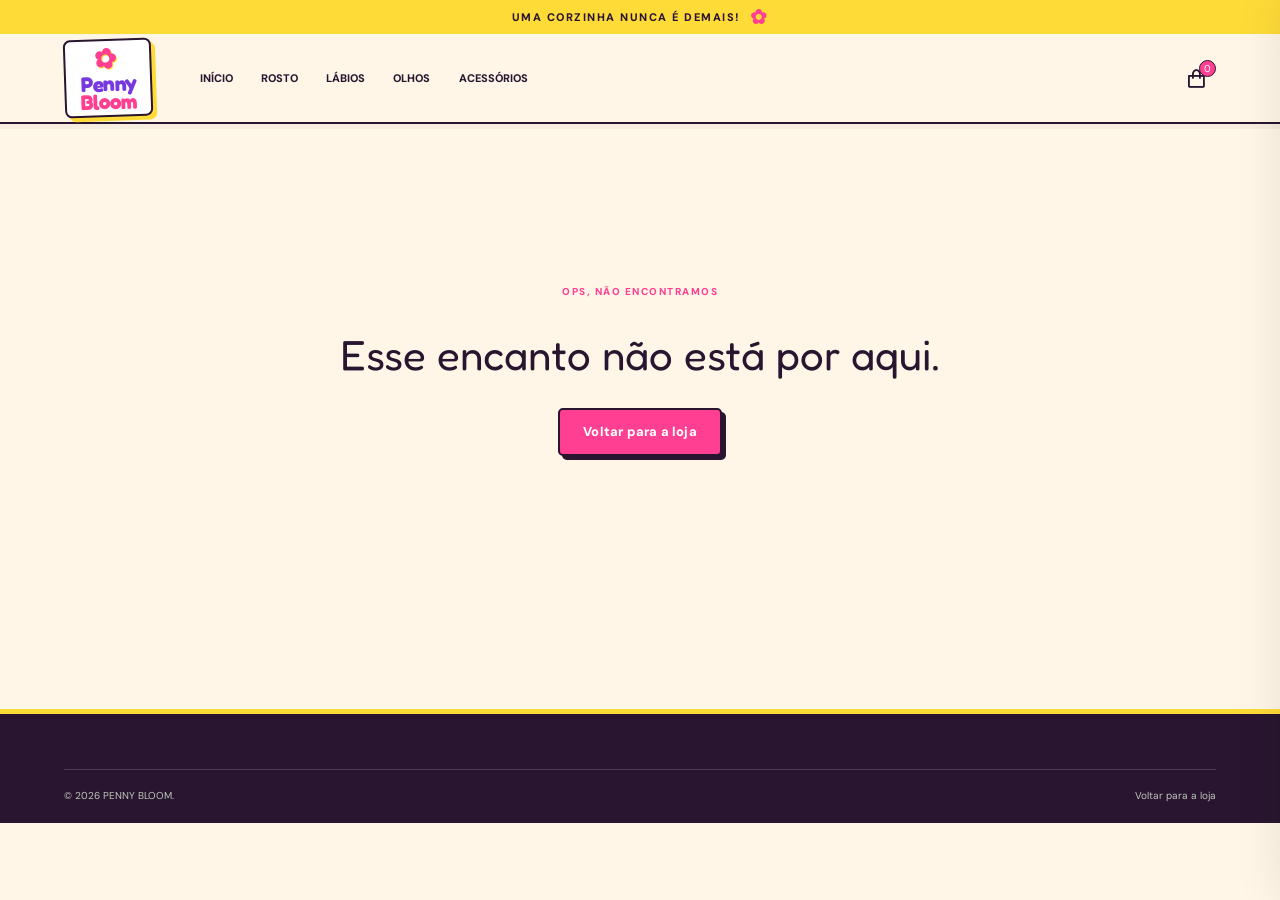
<file: produto.html>
<!DOCTYPE html><html lang="pt-BR"><head><meta charset="UTF-8"><meta name="viewport" content="width=device-width, initial-scale=1.0"><meta name="theme-color" content="#f8f6ef"><title>Produto | PENNY BLOOM</title><link rel="preconnect" href="https://fonts.googleapis.com"><link rel="preconnect" href="https://fonts.gstatic.com" crossorigin><link href="https://fonts.googleapis.com/css2?family=DM+Sans:wght@400;500;600;700&family=Playfair+Display:wght@400;500;600;700&display=swap" rel="stylesheet"><link href="https://unpkg.com/boxicons@2.1.4/css/boxicons.min.css" rel="stylesheet"><link rel="stylesheet" href="style.css"></head><body data-page="product"><div class="announcement">Uma corzinha nunca é demais! <span>✿</span></div><header class="site-header"><div class="nav-container"><button class="icon-button mobile-toggle" id="mobile-toggle" aria-label="Abrir menu"><i class="bx bx-menu"></i></button><a class="logo" href="index.html" aria-label="Penny Bloom — início"><span class="logo-mark" aria-hidden="true">✿</span><span class="logo-word"><span class="logo-line">Penny</span><span class="logo-line">Bloom</span></span></a><nav class="main-nav" id="nav-menu"><a href="index.html">Início</a><a href="rosto.html">Rosto</a><a href="labios.html">Lábios</a><a href="olhos.html">Olhos</a><a href="acessorios.html">Acessórios</a></nav><div class="nav-actions"><button class="icon-button cart-trigger" data-open-cart aria-label="Abrir carrinho"><i class="bx bx-shopping-bag"></i><span class="cart-count" id="cart-count">0</span></button></div></div></header><main class="section product-detail-section" id="product-detail"><p>Carregando produto...</p></main><footer class="site-footer"><div class="footer-bottom"><span>© <span id="current-year"></span> PENNY BLOOM.</span><a href="index.html">Voltar para a loja</a></div></footer><div class="toast" id="toast" role="status"></div><div class="drawer-backdrop" id="cart-backdrop"></div><aside class="cart-drawer" id="cart-drawer" aria-label="Carrinho de compras" aria-hidden="true"><div class="drawer-header"><div><span class="eyebrow">SUAS ESCOLHAS</span><h2>Meu carrinho</h2></div><button class="icon-button" id="close-cart" aria-label="Fechar carrinho"><i class="bx bx-x"></i></button></div><div class="cart-items" id="cart-items"></div><div class="cart-empty" id="cart-empty"><i class="bx bx-shopping-bag"></i><h3>Seu carrinho está vazio</h3><p>Que tal colocar um pouco de cor por aqui?</p><button class="button button-outline" id="continue-shopping">Continuar explorando</button></div><div class="drawer-footer" id="drawer-footer"><div class="subtotal"><span>Subtotal</span><strong id="cart-total">R$ 0,00</strong></div><p>Frete e condições de pagamento são definidos na etapa de compra.</p><button class="button button-primary checkout-demo" id="checkout-button">Continuar</button><small>Checkout demonstrativo — configure seu meio de pagamento antes de publicar a loja.</small></div></aside><script src="app.js"></script></body></html>
</file>
<file: style.css>
@import url('https://fonts.googleapis.com/css2?family=Fredoka:wght@400;500;600;700&family=DM+Sans:wght@400;500;600;700;800&display=swap');
@import url('https://fonts.googleapis.com/css2?family=Fredoka:wght@400;500;600;700&display=swap');
@import url('https://fonts.googleapis.com/css2?family=DM+Sans:wght@400;500;600;700&family=Playfair+Display:ital,wght@0,400;0,500;0,600;0,700;1,400;1,500&display=swap');
:root{--cream:#f8f6ef;--paper:#fffefa;--sage:#71866b;--sage-dark:#405744;--sage-soft:#e8ede3;--rose:#b77e79;--ink:#303b31;--muted:#7d8278;--line:#e5e5da;--serif:'Playfair Display',Georgia,serif;--sans:'DM Sans',Arial,sans-serif;--shadow:0 16px 45px rgba(48,59,49,.08)}
*{box-sizing:border-box}html{scroll-behavior:smooth;scroll-padding-top:100px}body{margin:0;background:var(--cream);color:var(--ink);font-family:var(--sans);font-size:15px;line-height:1.65}body.drawer-open{overflow:hidden}a{color:inherit;text-decoration:none}button,input,select{font:inherit}button{cursor:pointer}img{display:block;max-width:100%}.announcement{height:34px;display:flex;align-items:center;justify-content:center;gap:9px;background:var(--sage-dark);color:#fff;font-size:10px;letter-spacing:1.4px;text-transform:uppercase}.announcement span{color:#d8c7a5}.site-header{position:sticky;top:0;z-index:50;background:rgba(255,254,250,.96);backdrop-filter:blur(14px);border-bottom:1px solid rgba(64,87,68,.10)}.nav-container{max-width:1320px;min-height:82px;padding:0 5%;margin:auto;display:grid;grid-template-columns:1fr auto 1fr;align-items:center;gap:30px}.logo{font-family:var(--serif);font-size:27px;line-height:1.05;color:var(--sage-dark);white-space:nowrap}.logo span{display:block;margin-top:3px;font-family:var(--sans);font-size:9px;font-weight:600;letter-spacing:5px;text-transform:uppercase;text-align:center}.main-nav{display:flex;align-items:center;gap:30px}.main-nav a{position:relative;padding:30px 0;color:#626b60;font-size:11px;font-weight:600;letter-spacing:1.1px;text-transform:uppercase;transition:color .2s}.main-nav a:hover,.main-nav a.active{color:var(--sage-dark)}.main-nav a.active:after{content:"";position:absolute;left:0;right:0;bottom:21px;height:1px;background:var(--rose)}.nav-actions{display:flex;justify-self:end;align-items:center;gap:16px}.icon-button{width:40px;height:40px;border:0;background:transparent;color:var(--sage-dark);font-size:22px;display:grid;place-items:center;border-radius:50%;transition:background .2s}.icon-button:hover{background:var(--sage-soft)}.cart-trigger{position:relative}.cart-count{position:absolute;top:0;right:-2px;min-width:17px;height:17px;padding:0 4px;border-radius:20px;background:var(--rose);color:white;font-size:10px;display:grid;place-items:center}.mobile-toggle{display:none}.search-bar{display:none;max-width:1320px;margin:0 auto;padding:0 5% 16px;gap:10px}.search-bar.is-open{display:flex}.search-bar input,.catalog-search input{width:100%;border:1px solid var(--line);background:var(--paper);padding:12px 15px;outline:none}.search-bar button{border:0;background:var(--sage-dark);color:white;padding:0 22px}
.hero{height:min(690px,78vh);min-height:530px;position:relative;display:flex;align-items:center;overflow:hidden;background:#4c5848}.hero-image{position:absolute;inset:0;background:linear-gradient(90deg,rgba(26,39,29,.66),rgba(26,39,29,.08)),url('https://images.unsplash.com/photo-1490750967868-88aa4486c946?auto=format&fit=crop&w=2200&q=90') center 48%/cover}.hero-content{position:relative;z-index:1;max-width:1320px;width:100%;margin:0 auto;padding:50px 8%;color:white}.eyebrow{display:block;color:var(--rose);font-size:10px;font-weight:700;letter-spacing:2.2px;text-transform:uppercase}.hero .eyebrow{color:#e7d9bd}.hero h1{font:500 clamp(46px,6.4vw,82px)/1.06 var(--serif);letter-spacing:-2px;margin:20px 0}.hero h1 em{font-weight:400;color:#e5d6b9}.hero-content p{max-width:450px;color:rgba(255,255,255,.88);font-size:16px;margin:0 0 30px}.button{display:inline-flex;align-items:center;justify-content:center;gap:12px;min-height:48px;padding:0 23px;border:1px solid transparent;font-size:11px;font-weight:700;letter-spacing:1px;text-transform:uppercase;transition:all .25s}.button-light{background:var(--paper);color:var(--sage-dark)}.button-light:hover{background:#e9dfca;transform:translateY(-2px)}.button-primary{background:var(--sage-dark);color:white}.button-primary:hover{background:#2e4232;transform:translateY(-2px)}.button-outline{border-color:var(--sage);background:transparent;color:var(--sage-dark)}.button-outline:hover{background:var(--sage-dark);color:white}.hero-note{position:absolute;right:5%;bottom:30px;color:rgba(255,255,255,.8);font:italic 14px var(--serif)}.intro-strip{min-height:85px;padding:18px 5%;display:flex;align-items:center;justify-content:center;gap:30px;background:#eeeee5;color:var(--sage-dark)}.intro-strip p{margin:0;font:italic 15px var(--serif)}.intro-strip span{color:var(--rose)}
.section{max-width:1320px;margin:0 auto;padding:105px 5%}.section-heading{text-align:center;margin:0 auto 45px;max-width:650px}.section-heading h2,.story-copy h2,.newsletter-section h2{font:500 clamp(32px,4vw,48px)/1.15 var(--serif);color:var(--sage-dark);margin:12px 0}.section-heading p{margin:10px 0 0;color:var(--muted)}.category-grid{display:grid;grid-template-columns:repeat(4,1fr);gap:17px}.category-card{height:330px;position:relative;display:flex;flex-direction:column;justify-content:flex-end;overflow:hidden;padding:25px;color:white;background-size:cover;background-position:center;isolation:isolate;transition:transform .35s}.category-card:before{content:"";position:absolute;inset:0;z-index:-1;background:linear-gradient(180deg,rgba(25,35,27,.03),rgba(25,35,27,.72))}.category-card:after{content:"";position:absolute;inset:0;z-index:-2;background-size:cover;background-position:center;transition:transform .6s}.category-card:hover:after{transform:scale(1.06)}.category-candles:after{background-image:url('https://images.unsplash.com/photo-1603006905003-be475563bc59?auto=format&fit=crop&w=900&q=85')}.category-tea:after{background-image:url('https://images.unsplash.com/photo-1544787219-7f47ccb76574?auto=format&fit=crop&w=900&q=85')}.category-decor:after{background-image:url('https://images.unsplash.com/photo-1616486338812-3dadae4b4ace?auto=format&fit=crop&w=900&q=85')}.category-vintage:after{background-image:url('https://images.unsplash.com/photo-1490312278390-ab64016e0aa9?auto=format&fit=crop&w=900&q=85')}.category-card>span{font-size:9px;letter-spacing:2px}.category-card h3{font:500 27px var(--serif);margin:8px 0}.category-card b{font-size:10px;letter-spacing:1px;text-transform:uppercase}.category-card b i{font-size:16px;vertical-align:middle}
.section-heading-row{max-width:none;display:flex;justify-content:space-between;align-items:end;text-align:left}.section-heading-row h2{margin-bottom:5px}.section-heading-row p{margin:0}.text-link{display:inline-flex;align-items:center;gap:8px;color:var(--sage-dark);font-size:11px;font-weight:700;letter-spacing:1px;text-transform:uppercase;border-bottom:1px solid #b7c1b1;padding-bottom:7px;white-space:nowrap}.text-link i{font-size:17px}.shop-section{padding-top:85px}.catalog-toolbar{display:flex;justify-content:space-between;gap:15px;margin-bottom:25px}.catalog-search{display:flex;align-items:center;gap:9px;flex:1;max-width:390px;padding-left:13px;background:var(--paper);border:1px solid var(--line);color:var(--sage)}.catalog-search input{border:0;background:transparent;padding-left:0}.catalog-search input:focus{outline:none}.catalog-toolbar select{min-width:190px;border:1px solid var(--line);background:var(--paper);padding:0 15px;color:var(--sage-dark);font-size:12px;outline:none}.catalog-layout{display:grid;grid-template-columns:220px 1fr;gap:35px;align-items:start}.filters{padding:23px;background:var(--paper);border:1px solid var(--line)}.filter-heading{display:flex;align-items:center;justify-content:space-between}.filter-heading h3{margin:0;font:500 21px var(--serif);color:var(--sage-dark)}.clear-button{border:0;background:none;color:var(--rose);font-size:10px;text-decoration:underline}.filter-group{padding:22px 0 7px;border-bottom:1px solid var(--line)}.filter-group:last-child{border:0}.filter-group h4{margin:0 0 13px;color:var(--sage-dark);font-size:10px;letter-spacing:1.4px;text-transform:uppercase}.filter-group label{display:flex;align-items:center;gap:9px;margin:11px 0;color:var(--muted);font-size:12px;cursor:pointer}.filter-group input{accent-color:var(--sage-dark);width:15px;height:15px}.results-line{display:flex;justify-content:space-between;margin-bottom:15px;color:var(--muted);font-size:10px;letter-spacing:.4px}.products-grid{display:grid;grid-template-columns:repeat(3,minmax(0,1fr));gap:22px}.product-card{min-width:0;background:var(--paper);border:1px solid var(--line);transition:transform .3s,box-shadow .3s}.product-card:hover{transform:translateY(-5px);box-shadow:var(--shadow)}.product-image-wrap{height:260px;position:relative;display:block;overflow:hidden;background:#ecebe3}.product-image-wrap img{width:100%;height:100%;object-fit:cover;transition:transform .6s}.product-card:hover .product-image-wrap img{transform:scale(1.045)}.product-badge{position:absolute;top:13px;left:13px;padding:5px 10px;background:rgba(255,254,250,.93);color:var(--sage-dark);font-size:9px;letter-spacing:1px;text-transform:uppercase}.quick-view{position:absolute;left:12px;right:12px;bottom:12px;display:flex;justify-content:center;align-items:center;gap:8px;padding:10px;background:rgba(255,254,250,.94);color:var(--sage-dark);font-size:10px;font-weight:700;letter-spacing:1px;text-transform:uppercase;opacity:0;transform:translateY(8px);transition:.25s}.product-card:hover .quick-view{opacity:1;transform:translateY(0)}.product-info{padding:19px}.product-category{color:var(--rose);font-size:9px;font-weight:700;letter-spacing:1.4px;text-transform:uppercase}.product-info h3{margin:7px 0;font:500 19px/1.3 var(--serif);color:var(--sage-dark)}.product-info h3 a:hover{color:var(--rose)}.product-info p{min-height:61px;margin:0;color:var(--muted);font-size:11px;line-height:1.6}.product-card-bottom{display:flex;align-items:center;justify-content:space-between;gap:8px;margin-top:17px;padding-top:13px;border-top:1px solid var(--line)}.product-card-bottom>strong{color:var(--sage-dark);font:600 17px var(--serif)}.add-button{display:flex;align-items:center;gap:5px;border:0;background:none;color:var(--sage-dark);font-size:10px;font-weight:700;text-transform:uppercase}.add-button i{font-size:18px}.add-button:hover{color:var(--rose)}.empty-state{padding:55px 20px;text-align:center;background:var(--paper);border:1px dashed #cbd3c5}.empty-state[hidden]{display:none}.empty-state>i{font-size:35px;color:var(--sage)}.empty-state h3{font:24px var(--serif);color:var(--sage-dark)}.empty-state p{color:var(--muted);font-size:13px}.story-section{display:grid;grid-template-columns:1fr 1fr;min-height:560px;background:#eceee5}.story-image{min-height:500px;background:url('https://images.unsplash.com/photo-1490750967868-88aa4486c946?auto=format&fit=crop&w=1200&q=85') center/cover}.story-copy{align-self:center;max-width:610px;padding:70px clamp(35px,7vw,110px)}.story-copy h2{font-size:clamp(34px,4vw,51px)}.story-copy p{color:#727c70;font-size:13px;line-height:1.9}.story-copy .text-link{margin-top:15px}.values-section{padding-top:90px;padding-bottom:90px}.values-grid{display:grid;grid-template-columns:repeat(3,1fr);gap:30px;text-align:center}.values-grid article{padding:30px 25px}.values-grid i{font-size:29px;color:var(--rose)}.values-grid h3{font:500 22px var(--serif);color:var(--sage-dark);margin:12px 0 5px}.values-grid p{max-width:260px;margin:auto;color:var(--muted);font-size:12px}.testimonials-section{padding:90px 5%;background:#eeeee5}.testimonials-section .section-heading{margin-bottom:35px}.testimonial-grid{max-width:1200px;margin:auto;display:grid;grid-template-columns:repeat(3,1fr);gap:20px}.testimonial-grid blockquote{margin:0;padding:30px;background:var(--paper);text-align:center}.stars{color:#b58c61;letter-spacing:4px}.testimonial-grid p{font:italic 17px/1.6 var(--serif);color:var(--sage-dark)}.testimonial-grid cite{font-size:10px;color:var(--muted);font-style:normal}.demo-note{text-align:center;color:#92968e;font-size:9px;margin:20px 0 0}.newsletter-section{padding:75px 8%;display:flex;align-items:center;justify-content:space-between;gap:50px;background:#dfe6da}.newsletter-section>div{max-width:540px}.newsletter-section h2{font-size:36px}.newsletter-section p{color:#687568;font-size:13px}.newsletter-form{width:min(440px,100%);display:grid;grid-template-columns:1fr auto;gap:0}.newsletter-form input{min-width:0;padding:15px;border:1px solid #c8d2c2;background:var(--paper);outline:none}.newsletter-form button{padding:0 17px;border:0;background:var(--sage-dark);color:white;font-size:10px;font-weight:700;letter-spacing:.5px;text-transform:uppercase}.newsletter-form small{grid-column:1/-1;margin-top:9px;color:#778273;font-size:9px}.sr-only{position:absolute;width:1px;height:1px;padding:0;margin:-1px;overflow:hidden;clip:rect(0,0,0,0);white-space:nowrap;border:0}
.site-footer{background:#35483a;color:#e7e9df;padding:55px 5% 0}.footer-main{max-width:1200px;margin:auto;display:grid;grid-template-columns:1.5fr 1fr 1fr 1fr;gap:45px;padding-bottom:45px}.footer-brand .logo{display:inline-block;color:#fff;font-size:29px}.footer-brand .logo span{color:#d6dcca}.footer-main p{max-width:230px;color:#c1c9bc;font-size:12px}.footer-main h3{margin:5px 0 18px;color:#e6d8bd;font:500 19px var(--serif)}.footer-main>div>a:not(.logo){display:block;margin:10px 0;color:#c1c9bc;font-size:11px}.footer-main>div>a:hover{color:white}.social-links{display:flex;gap:12px;margin-top:20px}.social-links a{font-size:20px}.footer-flower{font-size:32px;color:#d6b8a5}.footer-bottom{max-width:1200px;margin:auto;border-top:1px solid rgba(255,255,255,.15);padding:18px 0;display:flex;justify-content:space-between;gap:20px;color:#bfc8bc;font-size:10px}.footer-bottom i{color:#d59a91}
.category-page{min-height:65vh}.category-hero{padding:85px 5% 75px;text-align:center;background:linear-gradient(rgba(239,239,230,.8),rgba(239,239,230,.8)),url('https://images.unsplash.com/photo-1490750967868-88aa4486c946?auto=format&fit=crop&w=1800&q=80') center/cover}.category-hero h1{margin:12px 0;font:500 clamp(40px,5vw,62px) var(--serif);color:var(--sage-dark)}.category-hero p{max-width:560px;margin:auto;color:#687568}.category-shop{padding-top:65px}.category-shop .section-heading-row{margin-bottom:35px}.product-detail-section{min-height:65vh;padding-top:60px}.back-link{display:inline-flex;align-items:center;gap:7px;margin-bottom:35px;color:var(--sage-dark);font-size:11px;text-transform:uppercase;letter-spacing:1px}.product-detail-grid{display:grid;grid-template-columns:1.05fr .95fr;gap:8%;align-items:center}.detail-image{height:580px;background:#eeeee5}.detail-image img{width:100%;height:100%;object-fit:cover}.detail-copy h1{margin:12px 0;font:500 clamp(36px,4vw,54px)/1.12 var(--serif);color:var(--sage-dark)}.detail-price{display:block;margin:20px 0;color:var(--sage-dark);font:600 25px var(--serif)}.detail-copy>p{max-width:500px;color:var(--muted);line-height:1.9}.detail-note{padding:15px;background:#edf0e8;color:var(--sage-dark)!important;font-size:12px}.detail-copy .button{margin-top:15px}.detail-benefits{display:grid;gap:10px;margin-top:30px;color:var(--muted);font-size:11px}.detail-benefits i{color:var(--sage);font-size:17px;vertical-align:middle;margin-right:7px}.not-found{text-align:center;padding:100px 10px}.not-found h1{font:42px var(--serif);color:var(--sage-dark)}
.drawer-backdrop{position:fixed;inset:0;z-index:90;background:rgba(29,39,30,.38);opacity:0;visibility:hidden;transition:.3s}.drawer-backdrop.is-visible{opacity:1;visibility:visible}.cart-drawer{position:fixed;z-index:100;top:0;right:0;width:min(440px,100%);height:100dvh;padding:25px;background:var(--paper);display:flex;flex-direction:column;transform:translateX(105%);transition:transform .35s ease;box-shadow:-15px 0 50px rgba(0,0,0,.12)}.cart-drawer.is-open{transform:translateX(0)}.drawer-header{display:flex;align-items:center;justify-content:space-between;padding-bottom:20px;border-bottom:1px solid var(--line)}.drawer-header h2{margin:4px 0 0;font:30px var(--serif);color:var(--sage-dark)}.cart-items{flex:1;overflow:auto;padding:10px 0}.cart-line{display:grid;grid-template-columns:78px 1fr 25px;gap:13px;padding:15px 0;border-bottom:1px solid var(--line)}.cart-line>img{width:78px;height:90px;object-fit:cover}.cart-line-info>a{display:block;color:var(--sage-dark);font:16px var(--serif)}.cart-line-info>strong{display:block;margin:5px 0;color:var(--sage);font-size:12px}.remove-item{align-self:start;border:0;background:none;color:#a47c75;font-size:18px}.quantity-control{display:inline-flex;align-items:center;gap:12px;border:1px solid var(--line);padding:2px 7px}.quantity-control button{border:0;background:none;color:var(--sage-dark);font-size:16px}.quantity-control span{font-size:11px}.cart-empty{margin:auto;text-align:center}.cart-empty[hidden],.drawer-footer[hidden]{display:none}.cart-empty>i{font-size:38px;color:var(--sage)}.cart-empty h3{font:24px var(--serif);color:var(--sage-dark)}.cart-empty p{color:var(--muted);font-size:12px}.drawer-footer{padding-top:20px;border-top:1px solid var(--line)}.subtotal{display:flex;justify-content:space-between;color:var(--sage-dark)}.subtotal strong{font:600 21px var(--serif)}.drawer-footer p,.drawer-footer small{display:block;color:var(--muted);font-size:10px}.drawer-footer .button{width:100%;margin:8px 0}.toast{position:fixed;z-index:150;left:50%;bottom:25px;transform:translate(-50%,20px);padding:13px 20px;background:var(--sage-dark);color:white;font-size:12px;opacity:0;visibility:hidden;transition:.25s;box-shadow:var(--shadow);text-align:center;max-width:90%}.toast.show{opacity:1;visibility:visible;transform:translate(-50%,0)}
@media(max-width:1100px){.nav-container{gap:15px}.main-nav{gap:17px}.main-nav a{font-size:10px}.products-grid{grid-template-columns:repeat(2,minmax(0,1fr))}.category-grid{grid-template-columns:repeat(2,1fr)}.product-image-wrap{height:290px}}
@media(max-width:760px){.announcement{font-size:8px;letter-spacing:1px}.nav-container{min-height:72px;grid-template-columns:40px 1fr 80px;gap:8px;padding:0 5%}.mobile-toggle{display:grid}.logo{justify-self:center;font-size:24px}.logo span{font-size:8px}.nav-actions{gap:4px}.main-nav{position:absolute;top:72px;left:0;right:0;display:none;flex-direction:column;align-items:stretch;gap:0;padding:10px 7% 22px;background:var(--paper);border-bottom:1px solid var(--line);box-shadow:0 15px 25px rgba(0,0,0,.06)}.main-nav.is-open{display:flex}.main-nav a{padding:13px 0;border-bottom:1px solid var(--line)}.main-nav a.active:after{display:none}.hero{height:620px;min-height:0}.hero-image{background-position:58% center}.hero-content{padding:35px 7%}.hero h1{font-size:53px}.hero-content p{font-size:14px;max-width:330px}.hero-note{font-size:11px}.intro-strip{gap:12px;flex-wrap:wrap}.intro-strip p{font-size:12px}.intro-strip p:last-child{display:none}.section{padding:75px 5%}.section-heading h2{font-size:35px}.category-grid{gap:10px}.category-card{height:245px;padding:16px}.category-card h3{font-size:21px}.section-heading-row{align-items:start;gap:18px;flex-direction:column}.catalog-layout{grid-template-columns:1fr;gap:20px}.filters{padding:15px}.filter-group{display:inline-block;vertical-align:top;width:49%;padding:12px 0}.filter-heading h3{font-size:19px}.products-grid{gap:13px}.product-image-wrap{height:220px}.product-info{padding:13px}.product-info h3{font-size:17px}.product-info p{font-size:10px;min-height:80px}.product-card-bottom{align-items:flex-start;flex-direction:column}.add-button{padding:5px 0}.catalog-toolbar{flex-direction:column}.catalog-search{max-width:none;min-height:45px}.catalog-toolbar select{min-height:43px}.results-line{font-size:9px}.story-section{grid-template-columns:1fr}.story-image{min-height:330px}.story-copy{padding:55px 7%}.values-grid,.testimonial-grid{grid-template-columns:1fr;gap:10px}.values-grid article{padding:20px}.newsletter-section{padding:55px 7%;display:block}.newsletter-section h2{font-size:31px}.newsletter-form{margin-top:25px}.footer-main{grid-template-columns:1fr 1fr;gap:30px}.footer-brand{grid-column:1/-1}.footer-bottom{flex-direction:column;gap:7px}.category-hero{padding:65px 7%}.product-detail-grid{grid-template-columns:1fr;gap:30px}.detail-image{height:420px}.product-detail-section{padding-top:35px}.detail-copy h1{font-size:39px}}
@media(max-width:420px){.hero h1{font-size:44px}.category-grid{grid-template-columns:1fr 1fr}.category-card{height:210px}.category-card h3{font-size:18px}.products-grid{grid-template-columns:1fr}.product-image-wrap{height:300px}.product-info p{min-height:0}.product-card-bottom{flex-direction:row;align-items:center}.filter-group{width:100%}.newsletter-form{grid-template-columns:1fr}.newsletter-form button{min-height:46px}.footer-main{gap:22px}.footer-main h3{font-size:17px}}


:root{--cream:#fff8ed;--paper:#fffdf8;--sage:#9b65e8;--sage-dark:#30251f;--sage-soft:#f4e9ff;--rose:#f05291;--ink:#30251f;--muted:#766b70;--line:#f1dfd4;--serif:'Fredoka','DM Sans',sans-serif;--sans:'DM Sans',Arial,sans-serif;--shadow:0 16px 45px rgba(67,35,57,.10);--pink:#f05291;--purple:#9b65e8;--blue:#52b9e9;--yellow:#ffd34e;--green:#83c95b}
body{background:var(--cream);color:var(--ink)}
.announcement{background:var(--purple);font-size:11px;text-transform:none;letter-spacing:1px;font-weight:700}.announcement span{color:var(--yellow);font-size:17px}
.site-header{background:rgba(255,253,248,.96);border-color:#f7e4dc}.logo{font-family:var(--serif);font-weight:700;color:var(--ink);font-size:29px}.logo span{font-family:var(--sans);color:var(--pink);font-weight:800;letter-spacing:6px}
.main-nav a{color:#51444c;letter-spacing:.7px}.main-nav a:hover,.main-nav a.active{color:var(--pink)}.main-nav a.active:after{height:3px;background:var(--pink)}
.icon-button{color:var(--ink)}.icon-button:hover{background:#ffe7f0}.cart-count{background:var(--pink)}
.hero-slider{height:min(790px,calc(100svh - 116px));min-height:650px;position:relative;isolation:isolate;background:#472b44}
.hero-slide{position:absolute;inset:0;display:flex;align-items:center;opacity:0;visibility:hidden;transition:opacity 1s ease,visibility 1s ease}
.hero-slide.is-active{opacity:1;visibility:visible;z-index:1}
.hero-slide-image{position:absolute;inset:0;background-size:cover;background-position:center 38%;transform:scale(1.04);transition:transform 7s ease}
.hero-slide.is-active .hero-slide-image{transform:scale(1)}
.hero-slide:after{content:"";position:absolute;inset:0;background:linear-gradient(90deg,rgba(42,23,39,.82),rgba(42,23,39,.48) 45%,rgba(42,23,39,.03));z-index:0}
.hero-content{padding:55px 8%;max-width:1320px;z-index:2;animation:heroTextIn .85s both}
.hero .eyebrow{color:var(--yellow);font-size:11px}.hero h1{font:600 clamp(58px,7vw,100px)/.99 var(--serif);letter-spacing:-2px;max-width:720px;color:white}
.hero h1 em{color:var(--yellow);font-style:normal}.hero-content p{font-size:17px;max-width:440px;line-height:1.7}
.button{border-radius:999px;text-transform:none;letter-spacing:.2px;font-size:13px}.button-light{background:var(--yellow);color:var(--ink);font-weight:700;box-shadow:0 7px 0 rgba(48,37,31,.12)}.button-light:hover{background:white;color:var(--pink);transform:translateY(-3px)}
.hero-note{z-index:3;right:5%;bottom:35px;color:white;font:700 12px var(--sans);letter-spacing:2px}
.hero-sticker{position:absolute;z-index:2;right:12%;top:18%;width:125px;height:125px;display:grid;place-items:center;text-align:center;border-radius:50%;background:var(--yellow);color:var(--ink);font:700 19px/1.05 var(--serif);transform:rotate(9deg);box-shadow:4px 7px 0 rgba(48,37,31,.15)}
.sticker-two{background:var(--blue);color:white;transform:rotate(-10deg)}.sticker-three{background:var(--green)}
.hero-controls{position:absolute;z-index:5;left:8%;bottom:30px;display:flex;align-items:center;gap:13px}
.hero-arrow{width:37px;height:37px;border:1px solid #ffffffa8;border-radius:50%;background:#ffffff20;color:white;font-size:23px;display:grid;place-items:center}
.hero-arrow:hover{background:var(--yellow);color:var(--ink)}.hero-dots{display:flex;gap:7px}.hero-dots button{width:8px;height:8px;border:0;border-radius:20px;padding:0;background:#ffffff88;transition:.3s}.hero-dots button.is-active{width:27px;background:var(--yellow)}
.doodle{position:absolute;z-index:2;color:var(--yellow);pointer-events:none;font-size:64px}.doodle-flower{right:5%;bottom:18%}.doodle-spark{right:37%;top:13%;font-size:38px;color:var(--pink)}
@keyframes heroTextIn{from{opacity:0;transform:translateY(22px)}to{opacity:1;transform:translateY(0)}}
.intro-strip{background:var(--yellow);color:var(--ink)}.intro-strip p{font:600 15px var(--serif)}.intro-strip span{color:var(--pink)}
.section-heading h2,.story-copy h2,.newsletter-section h2{font-family:var(--serif);font-weight:600;color:var(--ink)}.eyebrow{color:var(--pink)}
.category-card{height:350px;border-radius:22px;box-shadow:var(--shadow)}.category-card h3{font:600 31px var(--serif)}
.category-card:before{background:linear-gradient(180deg,#20122308,#201223b8)}
.category-face:after{background-image:url('https://images.unsplash.com/photo-1522335789203-aabd1fc54bc9?auto=format&fit=crop&w=900&q=85')}
.category-lips:after{background-image:url('https://images.unsplash.com/photo-1586495777744-4413f21062fa?auto=format&fit=crop&w=900&q=85')}
.category-eyes:after{background-image:url('https://images.unsplash.com/photo-1512496015851-a90fb38ba796?auto=format&fit=crop&w=900&q=85')}
.category-tools:after{background-image:url('https://images.unsplash.com/photo-1596462502278-27bfdc403348?auto=format&fit=crop&w=900&q=85')}
.category-card:nth-child(1){outline:4px solid #f7a5c5;outline-offset:-4px}.category-card:nth-child(2){outline:4px solid #ffd34e;outline-offset:-4px}.category-card:nth-child(3){outline:4px solid #72c6ec;outline-offset:-4px}.category-card:nth-child(4){outline:4px solid #9dd77d;outline-offset:-4px}
.text-link{color:var(--pink);border-color:#f6a8c7;text-transform:none;letter-spacing:.2px}
.filters,.product-card{border-radius:17px;overflow:hidden;border-color:#f1dfd4}.filter-heading h3,.product-info h3{font-family:var(--serif);color:var(--ink)}
.filter-group input{accent-color:var(--pink)}.product-image-wrap{background:#f6e9ed}.product-badge{border-radius:30px;background:var(--yellow);color:var(--ink);font-weight:700}
.product-category{color:var(--purple)}.add-button{color:var(--pink)}.add-button:hover{color:var(--purple)}
.button-primary{background:var(--pink);color:white}.button-primary:hover{background:var(--purple)}.button-outline{border-color:var(--pink);color:var(--pink);border-radius:999px}.button-outline:hover{background:var(--pink);color:white}
.story-section{background:#f9e4ef}.story-image{background-image:url('https://images.unsplash.com/photo-1596462502278-27bfdc403348?auto=format&fit=crop&w=1200&q=85')}
.values-grid article{border-radius:18px;background:#fffdf8}.values-grid article:nth-child(1) i{color:var(--pink)}.values-grid article:nth-child(2) i{color:var(--purple)}.values-grid article:nth-child(3) i{color:#e9b900}
.testimonials-section{background:#e9f5ff}.testimonial-grid blockquote{border-radius:18px;background:#fff}.stars{color:#f0b900}
.newsletter-section{background:var(--purple);color:white;border-radius:28px;margin:40px auto;max-width:1220px}.newsletter-section h2,.newsletter-section .eyebrow{color:white}.newsletter-section p,.newsletter-form small{color:#ffffffd6}.newsletter-form input,.newsletter-form button{border-radius:999px}.newsletter-form button{background:var(--yellow);color:var(--ink)}
.site-footer{background:#30251f;color:#fff}.site-footer .logo{color:#fff}.site-footer .logo span{color:var(--yellow)}.site-footer a:hover{color:var(--yellow)}.footer-bottom{border-color:#ffffff29}.footer-flower{color:var(--pink)}
.reveal{opacity:0;transform:translateY(28px);transition:opacity .7s ease,transform .7s cubic-bezier(.2,.7,.2,1);transition-delay:var(--reveal-delay,0ms)}.reveal.is-visible{opacity:1;transform:translateY(0)}
@media(max-width:760px){.hero-slider{height:690px;min-height:0}.hero-slide:after{background:linear-gradient(90deg,#2a1723c7,#2a17235c)}.hero-content{padding:30px 7% 85px}.hero h1{font-size:clamp(50px,13vw,70px)}.hero-content p{font-size:14px;max-width:310px}.hero-sticker{width:88px;height:88px;right:7%;top:9%;font-size:14px}.hero-controls{left:7%;bottom:24px}.hero-note{right:6%;bottom:35px;font-size:9px}.doodle-flower{font-size:43px;right:5%;bottom:17%}.doodle-spark{right:7%;top:37%;font-size:28px}.category-card{height:250px;border-radius:16px}.category-card h3{font-size:23px}.newsletter-section{margin:25px 5%;border-radius:20px}}
@media(max-width:420px){.hero-slider{height:650px}.hero h1{font-size:47px}.hero-sticker{width:76px;height:76px;font-size:12px}.hero-note{display:none}.category-card{height:220px}}
@media(prefers-reduced-motion:reduce){*,*::before,*::after{scroll-behavior:auto!important;animation-duration:.01ms!important;animation-iteration-count:1!important;transition-duration:.01ms!important}.reveal{opacity:1;transform:none}}


/* PENNY BLOOM — direção visual pop, divertida e maximalista */
:root{
 --cream:#fff6e8;--paper:#fffdf8;--ink:#29152f;--muted:#705d70;--line:#ead8e7;
 --pink:#ff3f91;--purple:#7738df;--blue:#24b8e8;--yellow:#ffdb38;--green:#73ce43;
 --sage:var(--purple);--sage-dark:var(--ink);--sage-soft:#f3eaff;--rose:var(--pink);
 --serif:'Fredoka','DM Sans',sans-serif;--sans:'DM Sans',Arial,sans-serif;
 --shadow:0 14px 0 rgba(41,21,47,.07),0 20px 45px rgba(65,30,80,.12)
}
body{background:var(--cream);color:var(--ink);font-family:var(--sans)}
.announcement{background:var(--yellow);color:var(--ink);font-weight:800;letter-spacing:1.5px;text-transform:uppercase;padding:10px 15px}
.announcement span{color:var(--pink);font-size:20px}
.site-header{background:var(--cream);border-bottom:2px solid var(--ink);box-shadow:0 5px 0 rgba(41,21,47,.04)}
.nav-container{min-height:88px}
.logo{display:inline-flex!important;align-items:center;gap:8px;color:var(--ink)!important;font-family:var(--serif);font-size:initial!important;line-height:.78;letter-spacing:-1px;transform:rotate(-3deg);transition:transform .2s ease}
.logo:hover{transform:rotate(2deg) scale(1.04)}
.logo-mark{width:43px;height:43px;display:grid;place-items:center;border-radius:50%;background:var(--pink);color:var(--yellow);font-size:34px;line-height:1;transform:rotate(12deg);box-shadow:3px 3px 0 var(--ink);border:0px solid var(--ink)}
.logo-word{display:flex;flex-direction:column;font:700 29px/.72 'Fredoka',sans-serif;text-transform:lowercase;color:var(--purple);letter-spacing:-1.5px}
.logo-word span{color:var(--pink);font-size:26px;margin-left:10px}
.site-footer .logo-word{color:#fff}.site-footer .logo-word span{color:var(--yellow)}
.site-footer .logo-mark{background:var(--blue);color:var(--yellow)}
.main-nav a{font-weight:800;color:var(--ink);letter-spacing:0;text-transform:uppercase;font-size:11px}
.main-nav a:hover,.main-nav a.active{color:var(--pink)}.main-nav a.active:after{height:4px;background:var(--pink);border-radius:5px}
.icon-button{border:2px solid transparent}.icon-button:hover{background:var(--yellow);border-color:var(--ink);color:var(--ink)}.cart-count{background:var(--pink);border:1px solid var(--ink)}
.hero-slider{height:min(760px,calc(100svh - 110px));min-height:620px;background:var(--purple);overflow:hidden}
.hero-slide:nth-child(1){background:#783ce0}.hero-slide:nth-child(2){background:#ff4c98}.hero-slide:nth-child(3){background:#21b6df}
.hero-slide-image{left:auto;width:52%;height:86%;top:7%;right:5%;border-radius:48% 52% 42% 58% / 56% 43% 57% 44%;clip-path:none;opacity:1;box-shadow:12px 12px 0 var(--yellow);border:4px solid var(--ink);transform:rotate(3deg) scale(1.02);background-position:center}
.hero-slide:nth-child(2) .hero-slide-image{border-radius:42% 58% 55% 45% / 43% 55% 45% 57%;box-shadow:12px 12px 0 var(--blue);transform:rotate(-3deg) scale(1.02)}
.hero-slide:nth-child(3) .hero-slide-image{border-radius:55% 45% 40% 60% / 48% 58% 42% 52%;box-shadow:12px 12px 0 var(--pink)}
.hero-slide:after{background:linear-gradient(90deg,rgba(82,34,171,.98) 0%,rgba(82,34,171,.93) 37%,rgba(82,34,171,.22) 72%,transparent 100%)}
.hero-slide:nth-child(2):after{background:linear-gradient(90deg,rgba(203,37,111,.98) 0%,rgba(203,37,111,.91) 37%,rgba(203,37,111,.2) 72%,transparent)}
.hero-slide:nth-child(3):after{background:linear-gradient(90deg,rgba(15,112,153,.98) 0%,rgba(15,112,153,.91) 37%,rgba(15,112,153,.2) 72%,transparent)}
.hero-content{padding-left:9%;max-width:780px}.hero .eyebrow{display:inline-block;background:var(--yellow);color:var(--ink);padding:8px 13px;border-radius:3px;transform:rotate(-2deg);font-weight:800}
.hero h1{font:700 clamp(62px,7.5vw,108px)/.88 'Fredoka',sans-serif;letter-spacing:-3px;text-shadow:4px 4px 0 rgba(41,21,47,.13)}
.hero h1 em{color:var(--yellow);text-shadow:3px 3px 0 var(--ink);font-style:normal}
.hero-content p{font-size:16px;font-weight:600;max-width:390px;color:#fff;line-height:1.65}
.button{font-family:var(--sans);font-weight:800;border:2px solid var(--ink);box-shadow:4px 4px 0 var(--ink);border-radius:5px;transition:transform .2s,box-shadow .2s}
.button-light{background:var(--yellow);color:var(--ink)}.button-light:hover{background:var(--pink);color:white;transform:translate(3px,3px);box-shadow:1px 1px 0 var(--ink)}
.hero-sticker{border:3px solid var(--ink);box-shadow:5px 6px 0 var(--ink);font:700 20px/1 'Fredoka',sans-serif;right:9%;top:13%;z-index:3}
.sticker-one{background:var(--yellow)}.sticker-two{background:var(--blue)}.sticker-three{background:var(--pink);color:white}
.hero-controls{left:9%;bottom:28px}.hero-arrow{border:2px solid white;border-radius:5px}.hero-dots button{border-radius:2px}.hero-dots button.is-active{background:var(--yellow)}
.hero-note{font-family:'Fredoka',sans-serif;font-size:13px;letter-spacing:3px}
.doodle-flower{right:3%;bottom:8%;font-size:75px;color:var(--yellow);text-shadow:3px 3px var(--ink)}.doodle-spark{right:49%;top:8%;font-size:50px;color:var(--pink);text-shadow:2px 2px var(--ink)}
.intro-strip{background:var(--yellow);border-block:2px solid var(--ink);color:var(--ink);padding:20px 3%;gap:18px}.intro-strip p{font:700 17px 'Fredoka',sans-serif;text-transform:uppercase}.intro-strip span{color:var(--pink);font-size:21px}
.section-heading h2,.story-copy h2,.newsletter-section h2{font-family:'Fredoka',sans-serif;font-weight:600;letter-spacing:-1px}
.section-heading h2{font-size:clamp(34px,4vw,52px)}.eyebrow{font-weight:800;letter-spacing:1.5px}
.category-grid{gap:18px}.category-card{height:340px;border:3px solid var(--ink);border-radius:8px;box-shadow:6px 7px 0 var(--ink);transition:transform .25s,box-shadow .25s}
.category-card:hover{transform:translate(-3px,-5px) rotate(-1deg);box-shadow:10px 12px 0 var(--ink)}
.category-card:before{background:linear-gradient(180deg,transparent 20%,rgba(25,10,35,.72) 100%)}
.category-card:after{background-size:cover;opacity:.78;mix-blend-mode:normal;transition:transform .5s,filter .5s}
.category-face{background:#ff4c98}.category-lips{background:#ffdb38}.category-eyes{background:#783ce0}.category-tools{background:#24b8e8}
.category-face:after{filter:saturate(1.35)}.category-lips:after{filter:saturate(1.5) hue-rotate(-8deg)}.category-eyes:after{filter:saturate(1.5) hue-rotate(12deg)}.category-tools:after{filter:saturate(1.45) hue-rotate(160deg)}
.category-card h3{font:700 35px 'Fredoka',sans-serif;text-shadow:3px 3px 0 var(--ink)}.category-card span,.category-card b{font-weight:800}
.text-link{color:var(--purple);font-weight:800;border-color:var(--pink)}
.filters,.product-card{border:2px solid var(--ink);border-radius:8px;box-shadow:4px 4px 0 rgba(41,21,47,.12)}
.filter-heading h3,.product-info h3{font-family:'Fredoka',sans-serif}.filter-group input{accent-color:var(--pink)}
.product-card{transition:transform .2s,box-shadow .2s}.product-card:hover{transform:translateY(-5px) rotate(-.5deg);box-shadow:7px 9px 0 var(--pink)}
.product-image-wrap{background:#f5d9ed}.product-badge{background:var(--yellow);border:1px solid var(--ink);border-radius:4px}.add-button{font-weight:800;color:var(--purple)}
.button-primary{background:var(--pink);border:2px solid var(--ink);box-shadow:4px 4px 0 var(--ink)}.button-primary:hover{background:var(--purple)}
.story-section{background:var(--pink);color:white;border-block:3px solid var(--ink)}.story-image{border:3px solid var(--ink);box-shadow:8px 8px 0 var(--yellow);margin:35px;border-radius:8px}.story-copy h2{color:white;font-size:clamp(36px,4.5vw,58px)}.story-copy .eyebrow{color:var(--yellow)}.story-copy p{color:white}
.values-grid article{border:2px solid var(--ink);border-radius:8px;box-shadow:4px 4px 0 var(--ink);background:#fffdf8}.values-grid article:nth-child(1){background:#ffe0ee}.values-grid article:nth-child(2){background:#eee2ff}.values-grid article:nth-child(3){background:#dff5ff}.values-grid article h3{font-family:'Fredoka',sans-serif}
.testimonials-section{background:#dff5ff;border-block:3px solid var(--ink)}.testimonial-grid blockquote{border:2px solid var(--ink);box-shadow:4px 4px 0 var(--ink);border-radius:8px}.stars{color:#d69a00}
.newsletter-section{background:var(--purple);border:3px solid var(--ink);border-radius:8px;box-shadow:8px 8px 0 var(--yellow)}.newsletter-section h2{font-size:clamp(35px,4vw,52px)}.newsletter-form button{background:var(--yellow);border:2px solid var(--ink);box-shadow:3px 3px 0 var(--ink);border-radius:5px}
.site-footer{background:var(--ink);border-top:5px solid var(--yellow)}.footer-flower{color:var(--pink)}
.category-hero{background:var(--purple);color:white;border-bottom:3px solid var(--ink)}.category-hero h1{font-family:'Fredoka',sans-serif;font-size:clamp(45px,6vw,76px)}
@media(max-width:760px){.hero-slider{height:720px}.hero-slide-image{width:78%;height:42%;top:auto;bottom:8%;right:8%;opacity:.95}.hero-slide:after,.hero-slide:nth-child(2):after,.hero-slide:nth-child(3):after{background:linear-gradient(180deg,rgba(82,34,171,.98) 0%,rgba(82,34,171,.93) 48%,rgba(82,34,171,.08) 100%)}.hero-slide:nth-child(2):after{background:linear-gradient(180deg,rgba(203,37,111,.98),rgba(203,37,111,.92) 48%,rgba(203,37,111,.08))}.hero-slide:nth-child(3):after{background:linear-gradient(180deg,rgba(15,112,153,.98),rgba(15,112,153,.92) 48%,rgba(15,112,153,.08))}.hero-content{padding:28px 7% 290px}.hero h1{font-size:clamp(52px,12vw,75px)}.hero-sticker{width:78px;height:78px;font-size:14px;right:6%;top:49%}.hero-controls{left:7%;bottom:20px}.hero-note{right:6%;bottom:30px}.story-image{margin:20px;min-height:280px}.category-card{height:250px}}
@media(max-width:420px){.logo-mark{width:36px;height:36px;font-size:28px}.logo-word{font-size:25px}.logo-word span{font-size:22px}.hero-slider{height:690px}.hero-content{padding-bottom:270px}.hero h1{font-size:49px}.hero-sticker{top:52%}.hero-note{display:none}.category-card{height:220px}}


/* PENNY BLOOM — assinatura floral compacta, baseada na composição quadrada da marca */
.nav-container{grid-template-columns:112px minmax(0,1fr) 112px;gap:24px}
.logo{width:88px;height:78px;justify-self:start;display:flex!important;flex-direction:column;justify-content:center;align-items:center;gap:0;padding:5px 7px;background:#fff;border:2px solid var(--ink);border-radius:7px;box-shadow:4px 4px 0 var(--yellow);transform:rotate(-2deg);transition:transform .28s ease,box-shadow .28s ease;white-space:normal}
.logo:hover{transform:translateY(-3px) rotate(2deg);box-shadow:6px 7px 0 var(--pink)}
.logo-mark{width:auto;height:auto;display:block;background:transparent!important;border:0!important;border-radius:0!important;box-shadow:none!important;color:var(--pink)!important;font-size:27px!important;line-height:.9;transform-origin:center;transition:transform .35s cubic-bezier(.2,.8,.2,1),color .25s;text-shadow:1px 1px 0 var(--yellow)}
.logo:hover .logo-mark{transform:rotate(18deg) scale(1.18);color:var(--purple)!important}
.logo-word{display:flex!important;flex-direction:column;align-items:center;gap:0;color:var(--purple)!important;font:700 21px/.86 'Fredoka',sans-serif!important;letter-spacing:-.8px!important;text-transform:none!important;text-align:center}
.logo-word .logo-line{display:block;margin:0!important;color:inherit!important;font:inherit!important;letter-spacing:inherit!important;text-transform:none!important;text-align:center!important}
.logo-word .logo-line:last-child{color:var(--pink)!important}
.site-footer .logo{background:#fff!important;border-color:#fff;box-shadow:4px 4px 0 var(--yellow)}
.site-footer .logo-word{color:var(--purple)!important}.site-footer .logo-word .logo-line:last-child{color:var(--pink)!important}.site-footer .logo-mark{color:var(--pink)!important}
/* Flores desenhadas como pequenos acentos espalhados, sem competir com os produtos */
.section-heading{position:relative}
.section-heading:not(.section-heading-row)::after{content:'✿  ✽';display:block;margin:14px auto 0;color:var(--pink);font-size:21px;letter-spacing:13px;line-height:1;text-shadow:2px 2px 0 var(--yellow);transform:rotate(-5deg)}
.section-heading-row:after{content:'✿';align-self:center;margin-left:auto;color:var(--pink);font-size:30px;text-shadow:2px 2px 0 var(--yellow);transform:rotate(12deg)}
.intro-strip:before,.intro-strip:after{content:'✿';color:var(--pink);font-size:22px;text-shadow:2px 2px 0 var(--purple);transform:rotate(-12deg)}
.category-card{isolation:isolate}
.category-card>span:before{content:'✿';display:inline-block;margin-right:8px;color:var(--yellow);font-size:16px;text-shadow:1px 1px 0 var(--ink);vertical-align:middle}
.product-card{position:relative;overflow:visible}
.product-card:after{content:'✿';position:absolute;top:-13px;right:10px;color:var(--pink);font-size:24px;line-height:1;text-shadow:2px 2px 0 var(--yellow);transform:rotate(12deg);pointer-events:none;transition:transform .25s}
.product-card:hover:after{transform:rotate(35deg) scale(1.2)}
.footer-brand{position:relative}
.footer-brand:after{content:'✽  ✿';display:block;margin-top:15px;color:var(--yellow);font-size:23px;letter-spacing:9px;transform:rotate(-5deg)}
@media(max-width:760px){
 .nav-container{grid-template-columns:40px minmax(0,1fr) 80px;gap:8px;min-height:82px}
 .logo{width:74px;height:70px;justify-self:center;padding:4px}
 .logo-mark{font-size:23px!important}
 .logo-word{font-size:18px!important}
 .main-nav{top:82px}
 .section-heading-row:after{display:none}
}
@media(max-width:420px){.logo{width:68px;height:65px}.logo-mark{font-size:21px!important}.logo-word{font-size:17px!important}}

/* =========================================
   PENNY BLOOM — CATEGORIAS MAIS FLUIDAS
   Campanha inspirada no hero da página inicial
========================================= */
.category-page { background: var(--cream); }
.category-hero {
  min-height: 475px;
  padding: 66px max(7%, calc((100vw - 1180px) / 2));
  display: grid;
  grid-template-columns: minmax(0, 1fr) minmax(300px, .88fr);
  align-items: center;
  gap: clamp(35px, 6vw, 90px);
  position: relative;
  overflow: hidden;
  isolation: isolate;
  text-align: left;
  color: var(--ink);
  background: #fff6e8;
}
.category-hero::before {
  content: "";
  position: absolute;
  z-index: -1;
  width: 460px;
  height: 390px;
  right: 7%;
  top: 50%;
  transform: translateY(-50%) rotate(-8deg);
  border-radius: 48% 52% 62% 38% / 48% 42% 58% 52%;
  background: var(--category-accent, #ffdb38);
  opacity: .9;
}
.category-hero-copy { position: relative; z-index: 2; max-width: 590px; }
.category-hero .eyebrow {
  display: inline-flex;
  width: fit-content;
  padding: 8px 13px;
  border-radius: 5px;
  background: var(--category-accent, #ffdb38);
  color: #29152f;
  font-size: 10px;
  font-weight: 800;
  letter-spacing: 1.7px;
  transform: rotate(-1.5deg);
}
.category-hero h1 {
  max-width: 650px;
  margin: 22px 0 16px;
  color: #29152f;
  font: 700 clamp(48px, 6.2vw, 82px)/.98 "Fredoka", sans-serif;
  letter-spacing: -2.5px;
}
.category-hero p {
  max-width: 440px;
  margin: 0;
  color: #594b5d;
  font-size: 15px;
  line-height: 1.8;
}
.category-hero-link {
  display: inline-flex;
  align-items: center;
  gap: 12px;
  margin-top: 27px;
  padding: 13px 18px;
  border-radius: 7px;
  background: #7738df;
  color: white;
  font-size: 10px;
  font-weight: 800;
  letter-spacing: 1px;
  transition: transform .25s ease, background .25s ease, box-shadow .25s ease;
  box-shadow: 0 5px 14px rgba(66, 31, 120, .15);
}
.category-hero-link i { font-size: 18px; transition: transform .25s ease; }
.category-hero-link:hover { transform: translateY(-3px); background: #5d27bd; box-shadow: 0 9px 20px rgba(66, 31, 120, .2); }
.category-hero-link:hover i { transform: translateX(4px); }
.category-hero-art {
  min-height: 325px;
  position: relative;
  z-index: 1;
  border-radius: 48% 52% 43% 57% / 54% 42% 58% 46%;
  background-size: cover;
  background-position: center;
  box-shadow: 13px 15px 0 var(--category-shadow, #ff3f91), 0 20px 45px rgba(41, 21, 47, .12);
  transform: rotate(2deg);
}
.category-hero-art::before {
  content: "";
  position: absolute;
  inset: 0;
  border-radius: inherit;
  background: linear-gradient(145deg, rgba(41,21,47,.02), rgba(41,21,47,.16));
}
.category-art-flower {
  position: absolute;
  top: -35px;
  right: -22px;
  color: #ffdb38;
  font-size: 88px;
  line-height: 1;
  text-shadow: 3px 3px 0 #29152f;
  transform: rotate(13deg);
}
.category-art-note {
  position: absolute;
  left: -25px;
  bottom: 25px;
  max-width: 165px;
  padding: 12px 16px;
  border-radius: 5px;
  background: #fffdf8;
  color: #29152f;
  font: 600 16px/1.15 "Fredoka", sans-serif;
  box-shadow: 0 8px 22px rgba(41,21,47,.12);
  transform: rotate(-5deg);
}
body[data-category="rosto"] { --category-accent: #ffcf69; --category-shadow: #ff3f91; }
body[data-category="rosto"] .category-hero-art { background-image: url("https://images.unsplash.com/photo-1522335789203-aabd1fc54bc9?auto=format&fit=crop&w=1100&q=88"); }
body[data-category="labios"] { --category-accent: #ff9fc5; --category-shadow: #7738df; }
body[data-category="labios"] .category-hero-art { background-image: url("https://images.unsplash.com/photo-1586495777744-4413f21062fa?auto=format&fit=crop&w=1100&q=88"); }
body[data-category="olhos"] { --category-accent: #cbb0ff; --category-shadow: #24b8e8; }
body[data-category="olhos"] .category-hero-art { background-image: url("https://images.unsplash.com/photo-1512496015851-a90fb38ba796?auto=format&fit=crop&w=1100&q=88"); }
body[data-category="acessorios"] { --category-accent: #a9e8f4; --category-shadow: #ffdb38; }
body[data-category="acessorios"] .category-hero-art { background-image: url("https://images.unsplash.com/photo-1526045478516-99145907023c?auto=format&fit=crop&w=1100&q=88"); }

/* Atalhos entre categorias: navegação contínua sem voltar à home */
.category-switcher {
  display: flex;
  align-items: center;
  justify-content: center;
  flex-wrap: wrap;
  gap: 10px;
  padding: 19px 5%;
  background: #fffdf8;
  border-bottom: 1px solid rgba(41,21,47,.07);
}
.category-switcher > span {
  margin-right: 9px;
  color: #887b88;
  font-size: 9px;
  font-weight: 800;
  letter-spacing: 1.4px;
}
.category-switcher a {
  padding: 8px 16px;
  border-radius: 30px;
  color: #594b5d;
  font-size: 11px;
  font-weight: 700;
  transition: color .2s ease, background .2s ease, transform .2s ease;
}
.category-switcher a:hover { color: #7738df; background: #f3eaff; transform: translateY(-1px); }
.category-switcher a.is-active { color: #fff; background: #7738df; }

/* Busca e filtros mais leves */
.category-shop { padding-top: 68px; }
.category-shop .section-heading-row { margin-bottom: 27px; }
.category-shop .section-heading-row:after { display: none; }
.category-shop .section-heading-row h2 { font: 600 clamp(30px, 4vw, 43px)/1.1 "Fredoka", sans-serif; color: #29152f; }
.category-shop .text-link { border: 0; color: #7738df; }
.category-shop .catalog-toolbar { align-items: center; margin-bottom: 18px; }
.category-shop .catalog-search,
.category-shop .catalog-toolbar select {
  min-height: 48px;
  border: 1px solid #eadfea;
  border-radius: 9px;
  background: #fffdf8;
  transition: border-color .2s ease, box-shadow .2s ease;
}
.category-shop .catalog-search:focus-within,
.category-shop .catalog-toolbar select:focus {
  border-color: #b99ae9;
  box-shadow: 0 0 0 3px rgba(119,56,223,.09);
}
.category-shop .catalog-layout { display: block; }
.category-shop .filters {
  display: flex;
  align-items: center;
  flex-wrap: wrap;
  gap: 22px;
  margin-bottom: 25px;
  padding: 15px 19px;
  border: 1px solid #eee4ed;
  border-radius: 12px;
  background: rgba(255,253,248,.78);
  box-shadow: none;
}
.category-shop .filter-heading { gap: 13px; }
.category-shop .filter-heading h3 { font: 600 16px "Fredoka", sans-serif; color: #29152f; }
.category-shop .clear-button { font-size: 10px; text-decoration: none; }
.category-shop .filter-group { display: flex; align-items: center; gap: 14px; padding: 0; border: 0; }
.category-shop .filter-group h4 { margin: 0 2px 0 0; color: #887b88; font-size: 9px; letter-spacing: 1px; }
.category-shop .filter-group label { gap: 7px; margin: 0; color: #625765; font-size: 11px; white-space: nowrap; }
.category-shop .filter-group input { width: 14px; height: 14px; accent-color: #7738df; }
.category-shop .product-card {
  overflow: hidden;
  border: 1px solid #eee4ed;
  border-radius: 13px;
  box-shadow: 0 5px 18px rgba(41,21,47,.045);
  transition: transform .28s ease, box-shadow .28s ease;
}
.category-shop .product-card:hover { transform: translateY(-4px); box-shadow: 0 13px 28px rgba(41,21,47,.10); }
.category-shop .product-card:after { top: 10px; right: 12px; }
.category-shop .product-image-wrap { background: #f7edf4; }
.category-shop .product-info { padding: 18px; }
.category-shop .empty-state { border: 0; border-radius: 14px; background: #fffdf8; }

/* Navegação principal: estados sutis e transições consistentes */
.main-nav { gap: clamp(15px, 2.2vw, 30px); }
.main-nav a { transition: color .22s ease, background .22s ease; }
.main-nav a:hover { color: #7738df; }
.main-nav a.active:after { height: 2px; background: #ff3f91; border-radius: 2px; }
.icon-button { transition: color .2s ease, background .2s ease, transform .2s ease; }
.icon-button:hover { color: #7738df; background: #f3eaff; transform: translateY(-1px); }

@media (max-width: 760px) {
  .category-hero {
    min-height: 0;
    grid-template-columns: 1fr;
    gap: 35px;
    padding: 55px 7% 65px;
  }
  .category-hero h1 { max-width: 540px; font-size: clamp(46px, 11vw, 68px); }
  .category-hero p { max-width: 440px; font-size: 14px; }
  .category-hero-art { width: min(82%, 420px); min-height: 260px; justify-self: center; }
  .category-hero::before { width: min(78vw, 380px); height: 280px; right: 7%; top: auto; bottom: 35px; transform: rotate(-8deg); }
  .category-switcher { justify-content: flex-start; gap: 6px; padding: 14px 6%; overflow-x: auto; flex-wrap: nowrap; }
  .category-switcher > span { display: none; }
  .category-switcher a { flex: 0 0 auto; }
  .category-shop .filters { align-items: flex-start; gap: 14px 20px; }
  .category-shop .filter-group { flex-wrap: wrap; gap: 10px; }
  .category-shop .catalog-toolbar { gap: 10px; }
}
@media (max-width: 420px) {
  .category-hero { padding-top: 43px; }
  .category-hero-art { width: 86%; min-height: 225px; }
  .category-art-flower { font-size: 65px; }
  .category-art-note { left: -15px; bottom: 15px; font-size: 14px; }
  .category-shop .filters { display: block; }
  .category-shop .filter-group { margin-top: 13px; }
  .category-shop .filter-group label { white-space: normal; }
}
</file>
